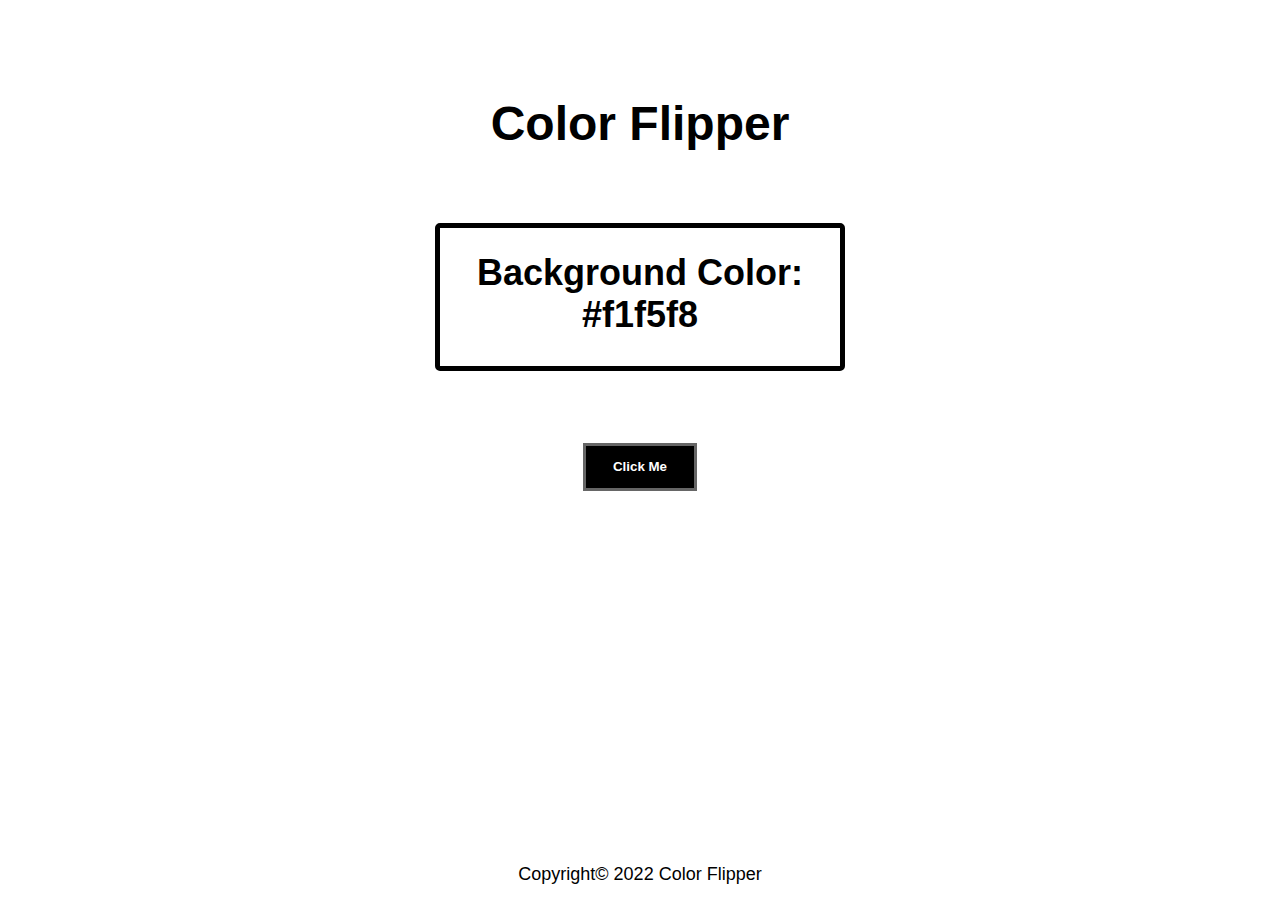
<file: index.html>
<!DOCTYPE html>
<html lang="en">

<head>
    <meta charset="UTF-8" />
    <meta name="viewport" content="width=device-width, initial-scale=1.0" />
    <title>Color Flipper</title>
    <link rel="stylesheet" href="style.css" />
</head>

<body>

    <main>
        <div class="container">
            <h1>Color Flipper</h1>
            <div class="bg-color">
                <h2>
                    Background Color:
                    <span class="color">
              #f1f5f8
            </span>
                </h2>
            </div>
            <button class="btn btn-hero" id="btn">Click Me</button>
        </div>
    </main>
    <!-- javascript -->
    <script src="hex.js"></script>
    <footer>
        <p>Copyright&copy; 2022 Color Flipper</p>
    </footer>
</body>

</html>
</file>
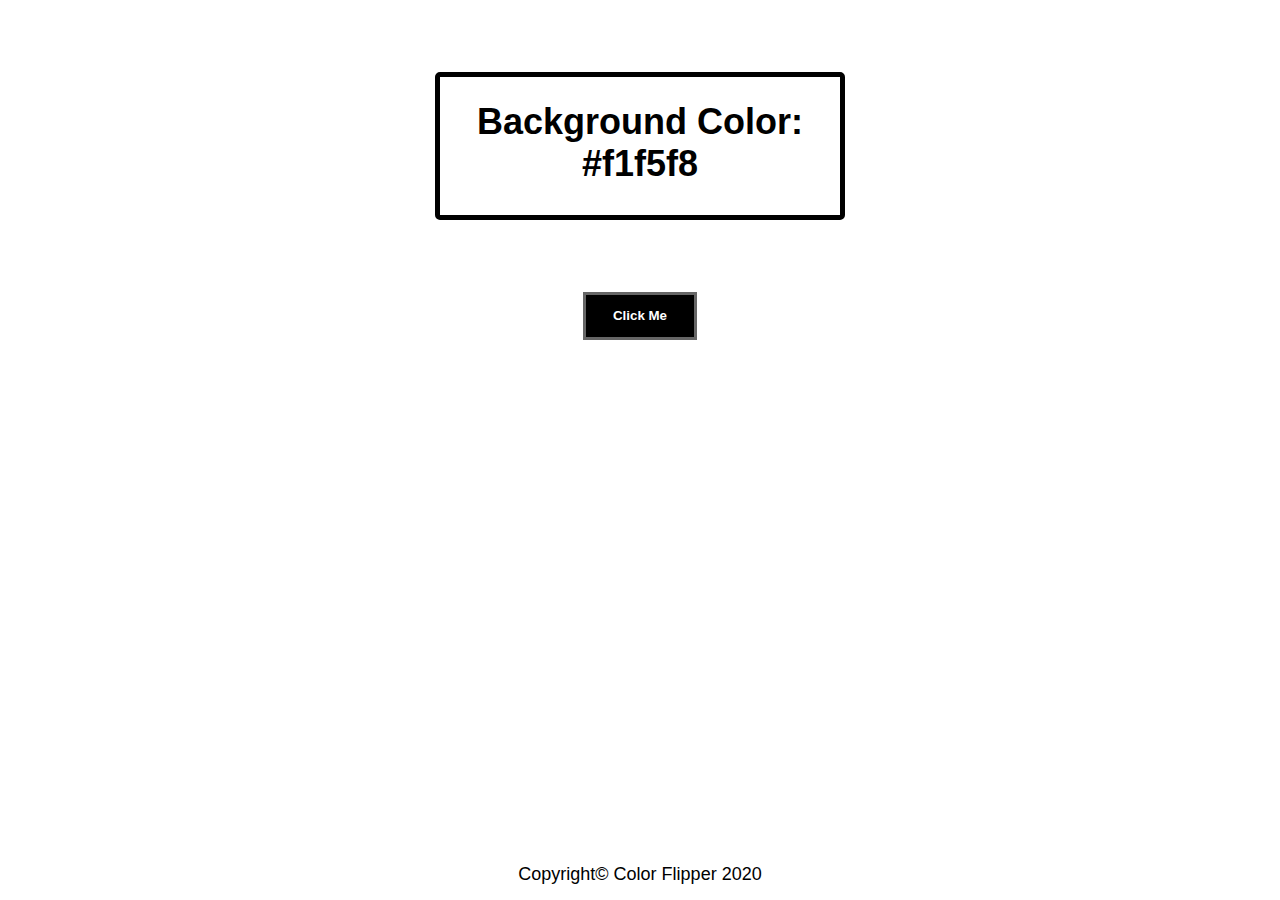
<file: hex.html>
<!DOCTYPE html>
<html lang="en">

<head>
    <meta charset="UTF-8" />
    <meta name="viewport" content="width=device-width, initial-scale=1.0" />
    <title>Hex || Color</title>
    <link rel="stylesheet" href="style.css" />
</head>

<body>

    <main>
        <div class="container">
            <div class="bg-color">
                <h2>
                    Background Color:
                    <span class="color">
              #f1f5f8
            </span>
                </h2>
            </div>
            <button class="btn btn-hero" id="btn">Click Me</button>
        </div>
    </main>
    <!-- javascript -->
    <script src="hex.js"></script>
    <footer>
        <p>Copyright&copy; Color Flipper 2020</p>
    </footer>
</body>

</html>
</file>
<file: style.css>
body {
    margin: 0;
    font-family: Arial, Helvetica, sans-serif;
    font-size: 1.125rem;
    font-weight: 300;
}

.btn {
    background-color: #000000;
    color: #ffffff;
    padding: 1em 2em;
    border: 3px solid #666666;
    margin: 0 auto;
    font-weight: 700;
    cursor: pointer;
}

.btn-hero {
    margin: auto;
    display: block;
}

.btn:hover {
    background-color: #2f4f4f;
}


/* Typography */

h1,
h2 {
    font-weight: 700;
    margin-top: 0;
}

h1 {
    text-align: center;
    font-size: 3rem;
    padding-top: 2em;
    color: #000000;
    margin: 0;
}


/* Layout */

.container {
    width: 90%;
    margin: 0 auto;
    overflow: hidden;
}


/* Background Color*/

.bg-color {
    text-align: center;
    font-size: 1.5rem;
    padding-top: 1em;
    max-width: 400px;
    margin: 3em auto 3em auto;
    border: 5px solid #000000;
    border-radius: 5px;
}

@media (max-width: 675px) {
    .bg-color {
        font-size: 1rem;
        max-width: 300px;
    }
}


/*Footer*/

footer {
    font-weight: 200;
    text-align: center;
    position: absolute;
    bottom: 0;
    width: 100%;
    height: 3em;
}
</file>
